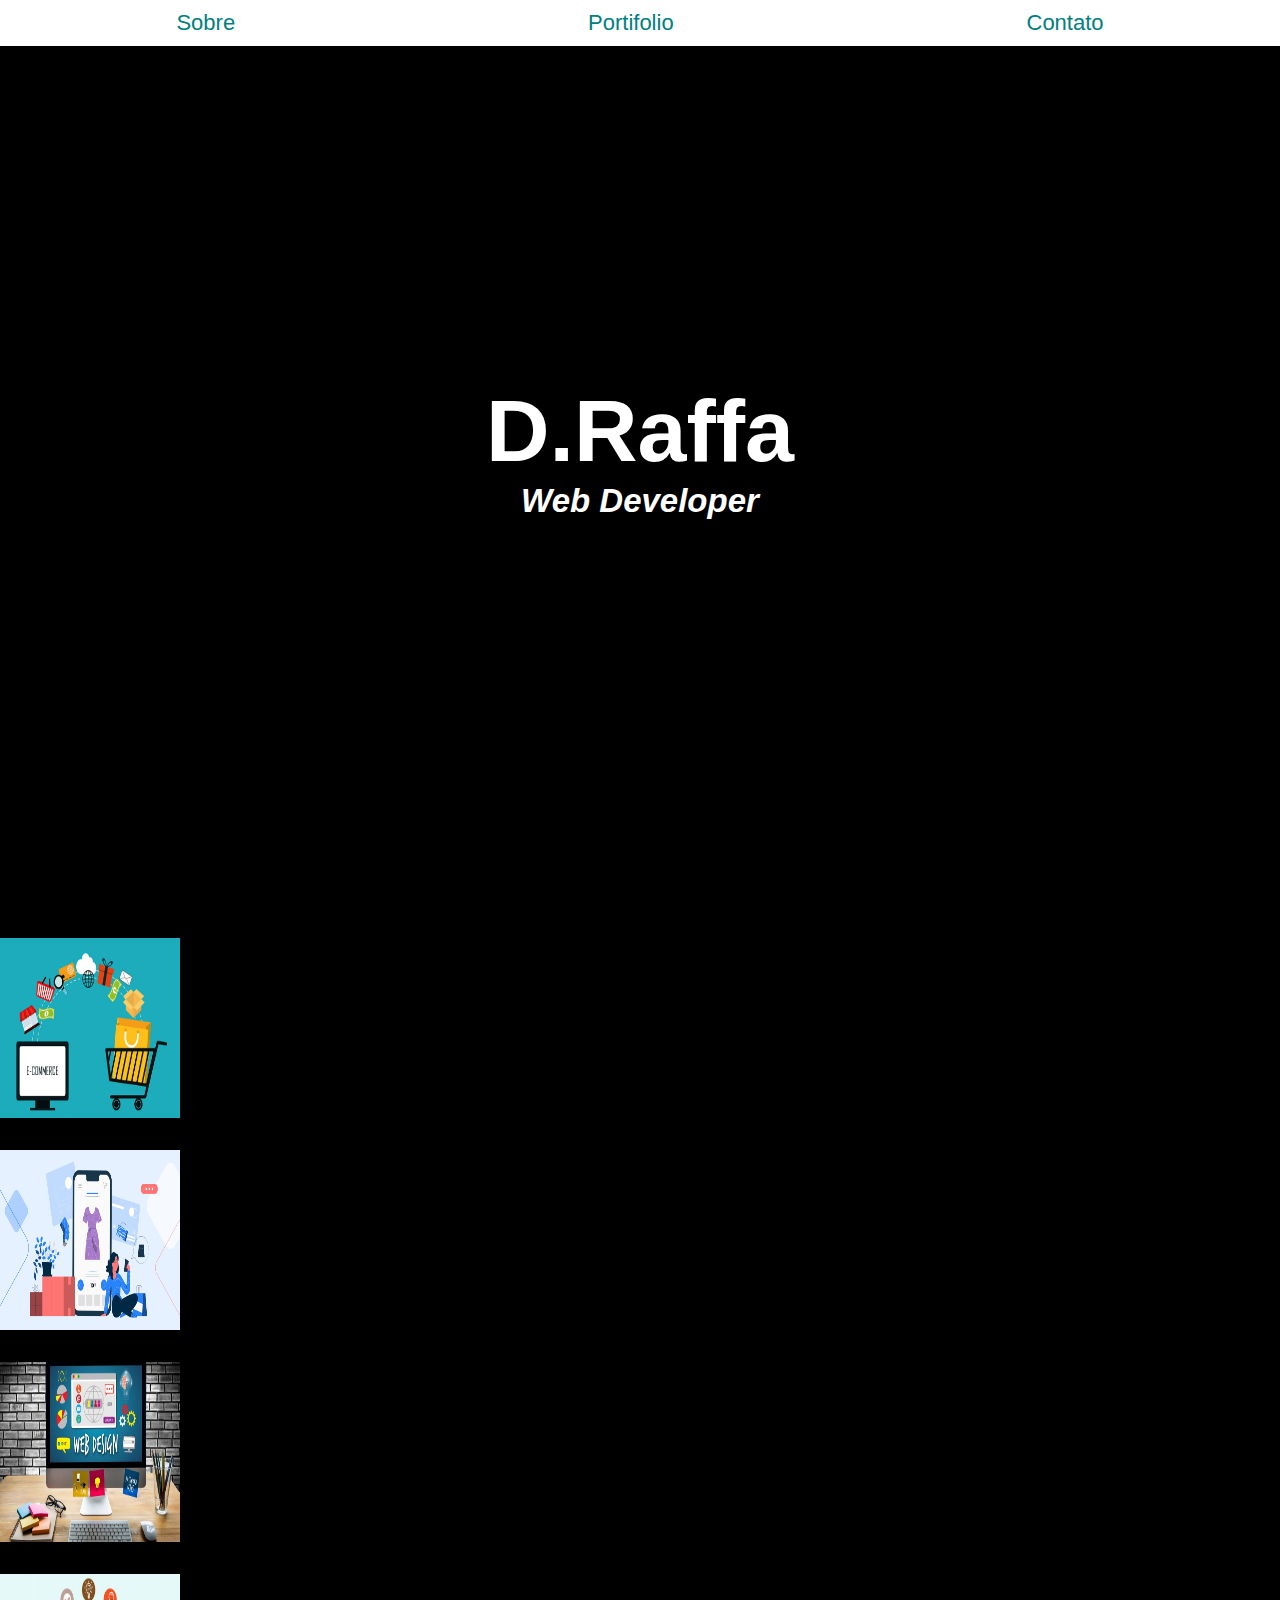
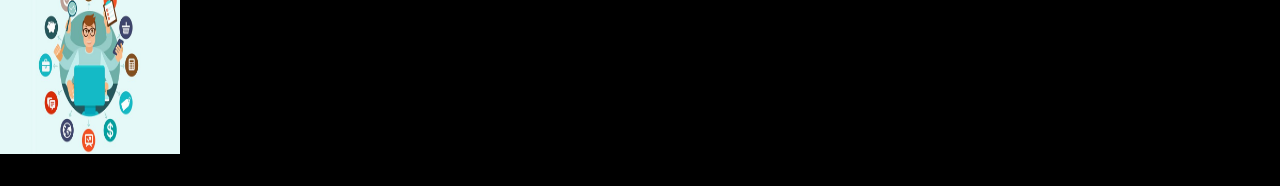
<file: Aula02/index.html>
<!DOCTYPE html>
<html lang="en">

<head>
    <meta charset="UTF-8">
    <meta name="viewport" content="width=device-width, initial-scale=1.0">
    <title>Draffa</title>

    <link rel="stylesheet" href="css/style.css">
</head>

<body>

    <header>
        <nav class="menu">
            <ul>
                <li> <a href="#">Sobre</a></li>
                <li><a href="#">Portifolio</a></li>
                <li><a href="#">Contato</a></li>
            </ul>
        </nav>
        <div>
            <h1 class="site-title">D.Raffa</h1>
            <h2 class="site-subtitle">Web Developer</h2>
        </div>
    </header>
    <section>
        <h2>Portfólio</h2>
        <figure>
            <img class="img-portfolio" src="./img/ecommerce.jpg" alt="eCommerce">
            <figcaption>eCommerce</figcaption>
        </figure>
        <figure>
            <img class="img-portfolio" src="./img/mobile.png" alt=">Mobile">
            <figcaption>Mobile</figcaption>
        </figure>
        <figure>
            <img class="img-portfolio" src="./img/web-designer.jpg" alt="Web design">
            <figcaption>Web design</figcaption>
        </figure>
        <figure>
            <img class="img-portfolio" src="./img/projetos-pessoais.png" alt="Projetos pessoais">
            <figcaption>Projetos pessoais</figcaption>
        </figure>
    </section>

</body>

</html>
</file>
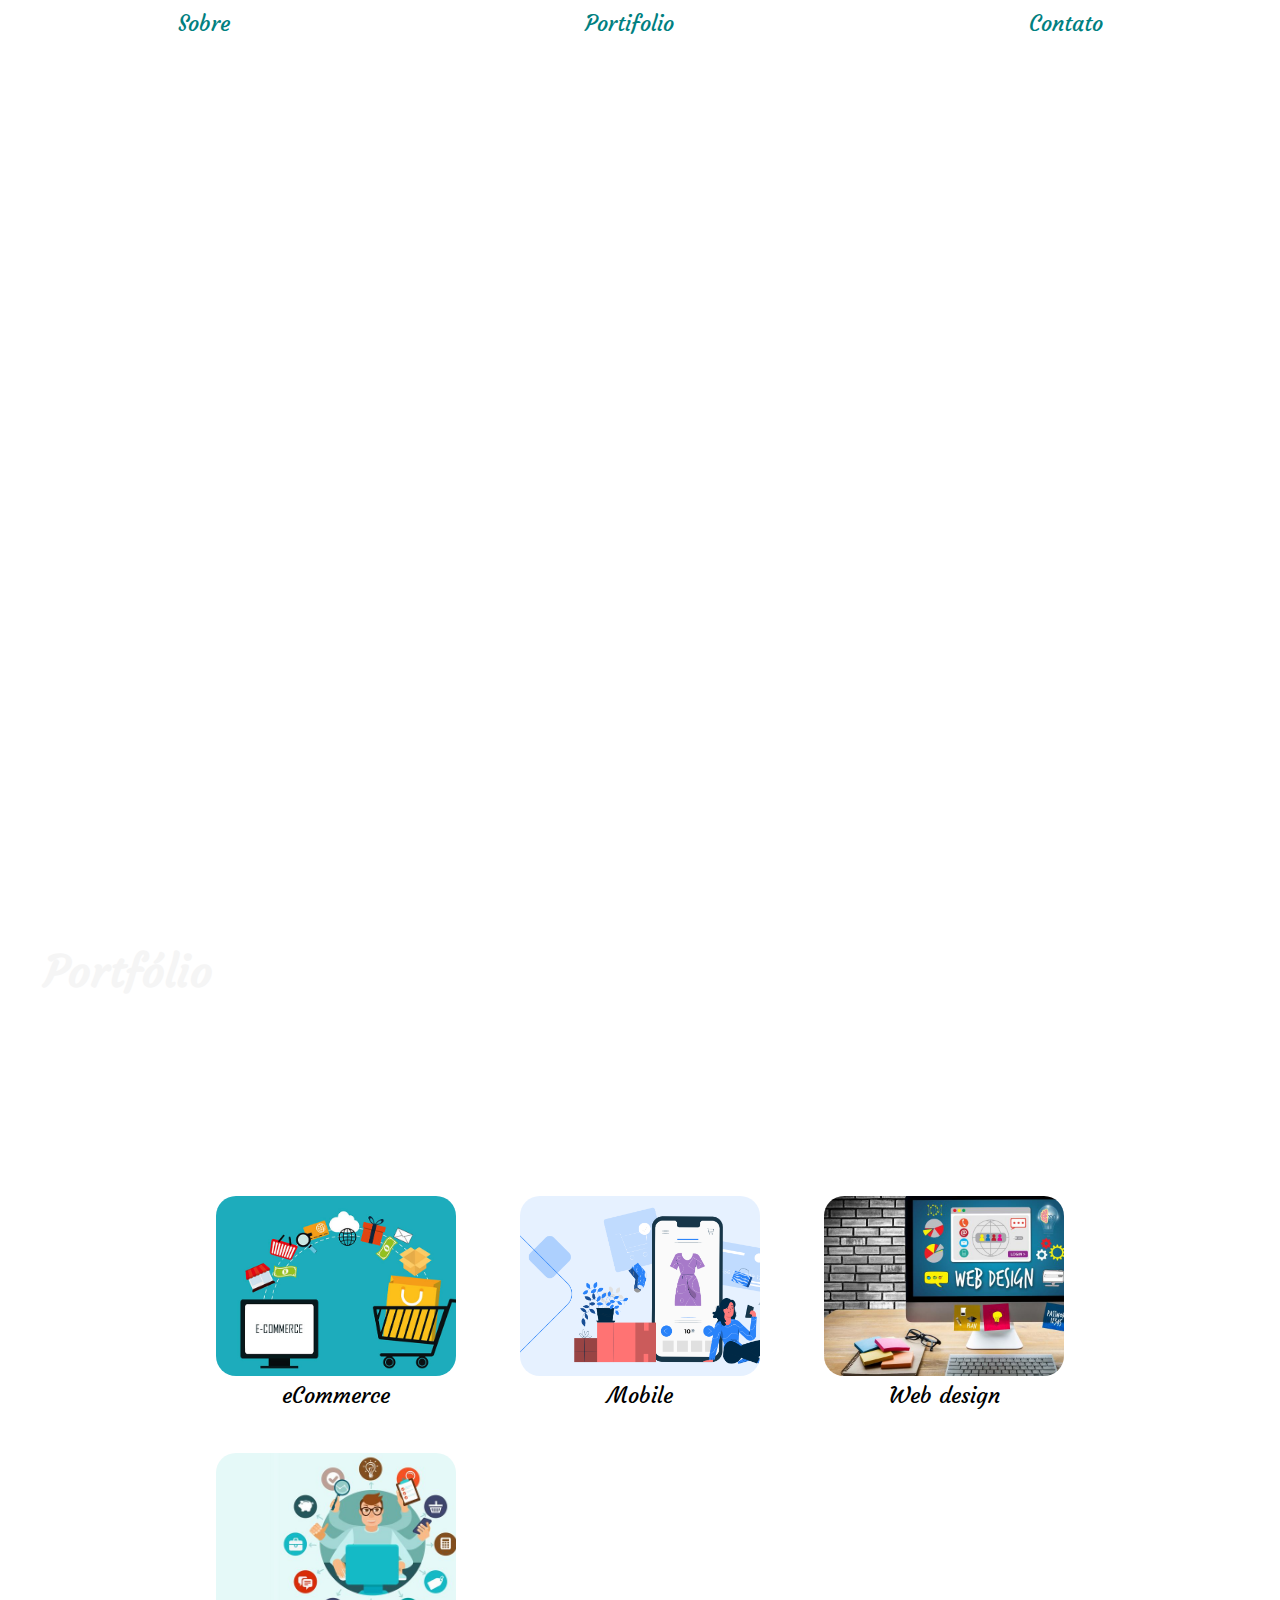
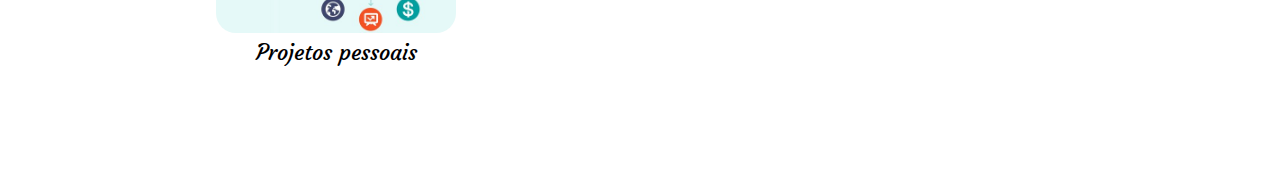
<file: Aula03/index.html>
<!DOCTYPE html>
<html lang="en">

<head>
    <meta charset="UTF-8">
    <meta name="viewport" content="width=device-width, initial-scale=1.0">
    <title>Draffa</title>

    <link rel="stylesheet" href="css/style.css">
    <link
        href="https://fonts.googleapis.com/css2?family=Gloria+Hallelujah&family=Allura&family=Courgette&family=Monoton&family=Fredericka+the+Great&display=swap"
        rel="stylesheet">
</head>

<body>

    <header>
        <nav class="menu">
            <ul>
                <li> <a href="#">Sobre</a></li>
                <li><a href="#">Portifolio</a></li>
                <li><a href="#">Contato</a></li>
            </ul>
        </nav>
        <div>
            <h1 class="site-title">D.Raffa</h1>
            <h2 class="site-subtitle">Web Developer</h2>
            <h2 class="site-subtitle">Rei dos piratas</h2>
        </div>
    </header>
    <section class="portifolio">
        <h2>Portfólio</h2>

        <div class="grid">
            <figure>
                <img class="img-portifolio" src="./img/ecommerce.jpg" alt="eCommerce">
                <figcaption>eCommerce</figcaption>
            </figure>
            <figure>
                <img class="img-portifolio" src="./img/mobile.png" alt="Mobile">
                <figcaption>Mobile</figcaption>
            </figure>
            <figure>
                <img class="img-portifolio" src="./img/web-designer.jpg" alt="Web design">
                <figcaption>Web design</figcaption>
            </figure>
            <figure>
                <img class="img-portifolio" src="./img/projetos-pessoais.png" alt="Projetos pessoais">
                <figcaption>Projetos pessoais</figcaption>
            </figure>
        </div>
    </section>

</body>

</html>
</file>
<file: Aula02/css/style.css>
/*  
    soft reset do css
    * site exemplo https://meyerweb.com/eric/tools/css/reset/

    Tudo que for incluido entre chaves vai ser aplicado na iniciacao 
    Seletor mais generico


    display:Flex  tudo que vai apos este cara as tags viram tudo coluna
    entretando nav e div sao colunas
    
*/
* {
    margin: 0;
    padding: 0;
    box-sizing: border-box; 
}

body {
    font-family: Arial, Helvetica, sans-serif;
    background-image: url('https://1.bp.blogspot.com/-ycEQ2OrCr9Q/XV7X-Gl3xoI/AAAAAAAALj4/MZ4ZD0Mpfv4LNNHXKy2-eP58Mh245qazQCLcBGAs/w914-h514-p-k-no-nu/luffy-vs-big-mom-one-piece-pirate-warriors-4-uhdpaper.com-8K-3.688-wp.thumbnail.jpg');
    background-size: auto 100vh;
    /*
        background-size largura     altura
                        auto        500px
                        50px        100vh
                        100vw       100vh
    */  
    height: 100vh;

    font-size: 10px;
}

/*
    se a minha tela tiver pelo menos 400px vai carregar estes estilos ou seja quando for maior ou igual a 400px
    entra dentro da minha condicao

    @media conhecido como breakpoint
*/
@media (min-width: 400px) {
    body {
        font-size: 14px;
    }
}

@media (min-width: 600px) {
    body {
        font-size: 18px;
    }
}

@media (min-width: 1200px) {
    body {
        font-size: 22px;
        background-color: black;
        background-image: none;
    }
}

header {
    height: 100vh;
    /*  */
    display: flex;
    /*Alinhamento vertical*/
    justify-content: center;
    /*Alinhamento horizontal*/
    align-items: center;
}

.menu {
    background-color: white;

    /*Mantendo o Menu fixo apos*/
    position: fixed;
    width: 100vw;
    /*so funciona com position declarado*/
    top: 0;
}

.menu li {
    list-style: none;
}

.menu ul {
    display: flex;
    justify-content: space-around;
}

.menu a {
    /* Transformando o link em bloco */
    display: block;
    padding: 10px 20px;
}

a {
    color: teal;
    text-decoration: none; /*Removendo o underline do link*/
}

a:hover {
    text-decoration: underline;
}

.site-subtitle,
.site-title {
    color: white;
    text-align: center;
}

.site-title {
    /* deixar a fonte 4x o tamanho da font do body*/
    font-size: 4em;
}

.site-subtitle {
    font-style: italic;
}

.img-portfolio {
    height: 180px;
    width: 180px;
}
</file>
<file: Aula03/css/style.css>
/*  
    soft reset do css
    * site exemplo https://meyerweb.com/eric/tools/css/reset/

    Tudo que for incluido entre chaves vai ser aplicado na iniciacao 
    Seletor mais generico


    display:Flex  tudo que vai apos este cara as tags viram tudo coluna
    entretando nav e div sao colunas
    
*/

/*
    Fonts family do "font.google"

    * font-family: 'Allura', cursive; --Assinatura
    * font-family: 'Courgette', cursive; --Padrão
    * font-family: 'Monoton', cursive; --Titulo temporario
    * font-family: 'Gloria Hallelujah', cursive;
    font-family: 'Fredericka the Great', cursive;
    
*/
* {
  margin: 0;
  padding: 0;
  box-sizing: border-box;
}

body {
  font-family: "Courgette", cursive;
  background-image: url("https://1.bp.blogspot.com/-ycEQ2OrCr9Q/XV7X-Gl3xoI/AAAAAAAALj4/MZ4ZD0Mpfv4LNNHXKy2-eP58Mh245qazQCLcBGAs/w914-h514-p-k-no-nu/luffy-vs-big-mom-one-piece-pirate-warriors-4-uhdpaper.com-8K-3.688-wp.thumbnail.jpg");
  background-size: auto 100vh;
  /*
        background-size largura     altura
                        auto        500px
                        50px        100vh
                        100vw       100vh
    */
  height: 100vh;

  font-size: 10px;
}

/*
    se a minha tela tiver pelo menos 400px vai carregar estes estilos ou seja quando for maior ou igual a 400px
    entra dentro da minha condicao

    @media conhecido como breakpoint
*/
@media (min-width: 400px) {
  body {
    font-size: 14px;
  }
}

@media (min-width: 600px) {
  body {
    font-size: 18px;
  }
}

@media (min-width: 1200px) {
  body {
    font-size: 22px;
  }
}

header {
  height: 100vh;
  /*  */
  display: flex;
  /*Alinhamento vertical*/
  justify-content: center;
  /*Alinhamento horizontal*/
  align-items: center;
}

.menu {
  background-color: white;

  /*Mantendo o Menu fixo apos*/
  position: fixed;
  width: 100vw;
  /*so funciona com position declarado*/
  top: 0;
}

.menu li {
  list-style: none;
}

.menu ul {
  display: flex;
  justify-content: space-around;
}

.menu a {
  /* Transformando o link em bloco */
  display: block;
  padding: 10px 20px;
}

a {
  color: teal;
  text-decoration: none; /*Removendo o underline do link*/
}

a:hover {
  text-decoration: underline;
}

.site-subtitle,
.site-title {
  color: white;
  text-align: center;
}

.site-title {
  /* deixar a fonte 4x o tamanho da font do body*/
  font-size: 4em;
  font-family: "Fredericka the Great", cursive;
}

.site-subtitle {
  font-style: italic;
  line-height: 1.5em; /* altura da linha*/
  font-family: "Gloria Hallelujah", cursive;
}

.portifolio {
  padding: 2em;
  height: calc(100vh - 20px);
}

/* 
    Nivel de hierarquia grid dentro do portifolio
    grid não forca coluna
*/
.portifolio .grid {
  display: grid;
  /*define o especamento entre colunas e linhas*/
  gap: 2em;
  /*
        Definindo as colunas da GridView
        Todo mundo vai trazer duas colunas
        grid-template-columns: 240px 240px;
    */
}

@media (min-width: 720px) {
  .portifolio .grid {
    grid-template-columns: 260px 260px;
    align-content: center;
    justify-content: center;
    /*calc o operador tem que ser separado*/
    height: calc(100vh - 5.5em - 48px);
  }
}

@media (min-width: 850px) {
  .portifolio .grid {
    /* grid-template-columns: 240px 240px; */
    grid-template-columns: repeat(3, 260px);
    /*so existe para display: grid*/
  }
}

.portifolio figure {
  text-align: center;
}

.portifolio h2 {
  font-family: "Courgette", cursive;
  color: whitesmoke;
  margin-bottom: 1.5em;
  font-size: 2em;
}

.img-portifolio {
  height: 180px;
  width: 240px;
  /*contain proporcoes originais*/
  /*cover deixa as imagesn com mesma relacao de altura*/
  object-fit: cover;
  /*pegar direcao da proporcao da imagem esquerda para abaixo*/
  object-position: left bottom;
  border-radius: 20px;
}

/* 
@media (min-width: 1200px) {
  .img-portifolio {
    height: auto;
    width: 100%;
  }
}
*/
/*em multiplicado em cima do font-size padrao*/
</file>
